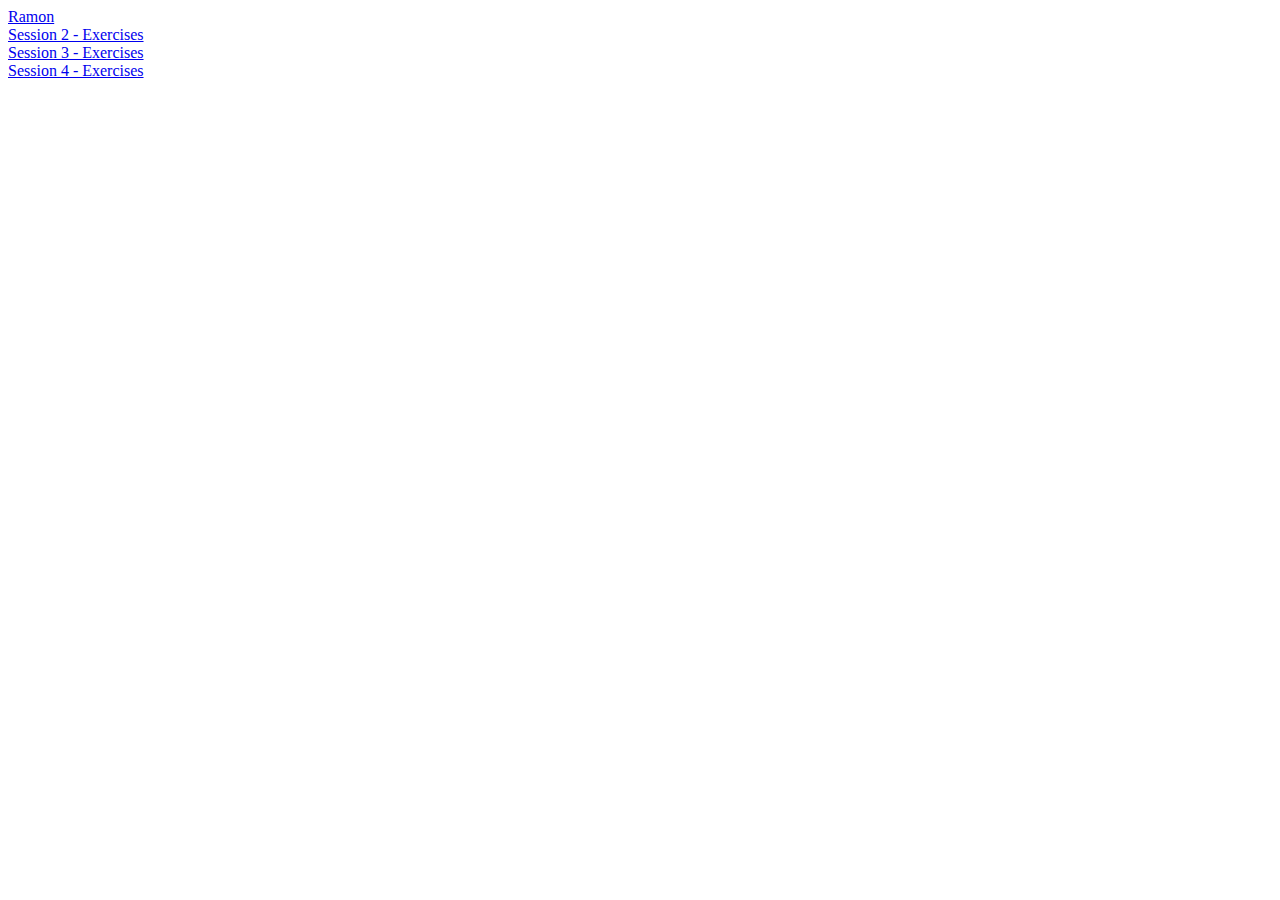
<file: index.html>
<!DOCTYPE html>
<html lang="en">
    <head>
        <meta charset="UTF-8">
        <meta name="viewport" content="width=device-width",initial-scale=1.0">
        <title>Web programming course</title> 
    </head>
    <body>
        <div>
            <a href="ramon.html">Ramon</a>
        </div>
        <div>
            <a href="session2.html">Session 2 - Exercises</a>
        </div>
        <div>
            <a href="session3.html">Session 3 - Exercises</a>
        </div>
        <div>
            <a href="session4.html">Session 4 - Exercises</a>
        </div>
    </body>    
</html>
</file>
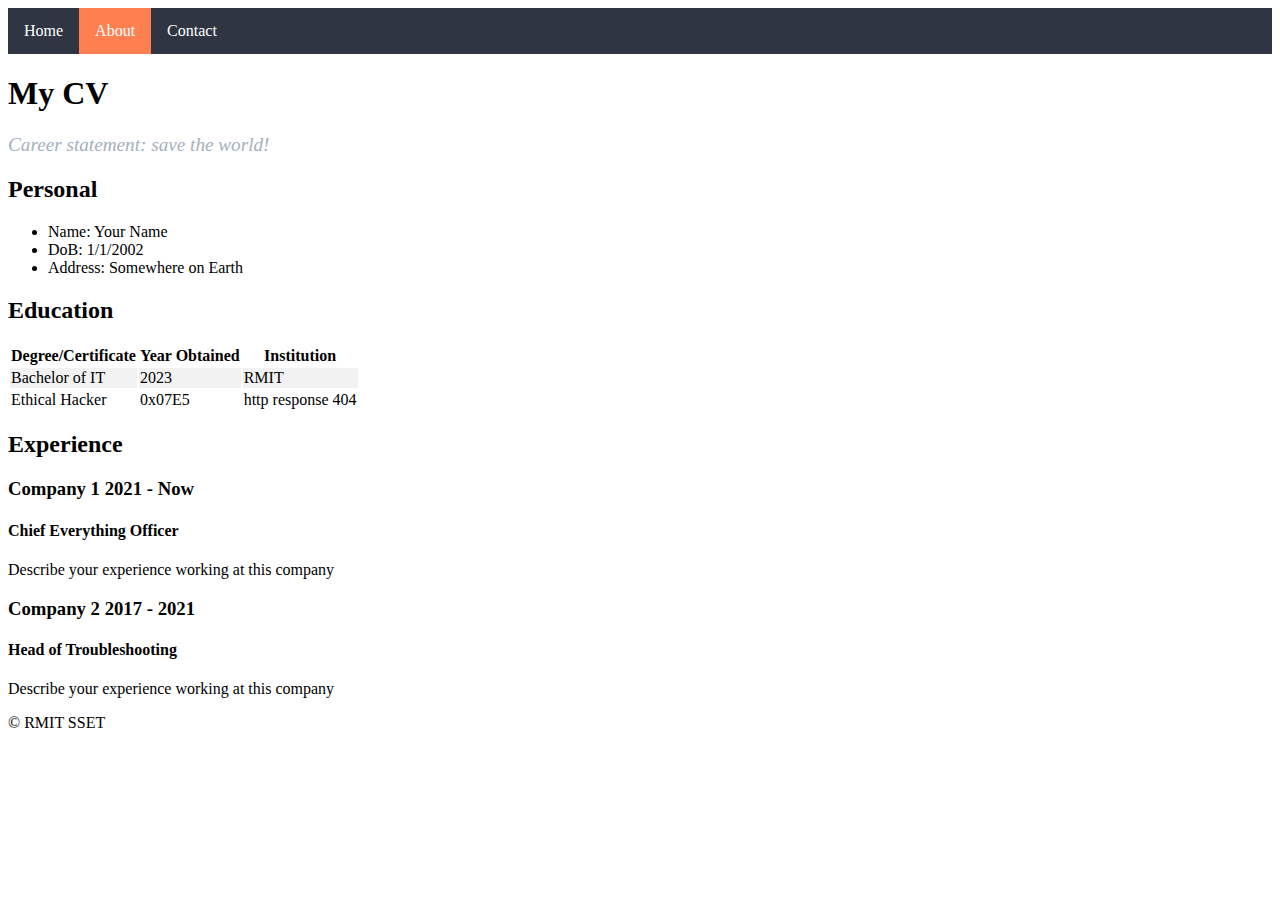
<file: lab3_ex1.html>
<!DOCTYPE html>
<html lang="en">
  <head>
    <meta charset="utf-8">
    <meta name="viewport" content="width=device-width, initial-scale=1">
    <title>CSS Exercise 1</title>
    <link rel="stylesheet" href="ex1.css" type="text/css">
  </head>
  <body>
    <header>
      <nav>
        <ul>
          <li><a href="session3.html">Home</a></li>
          <li class="active"><a href="#">About</a></li>
          <li><a href="#">Contact</a></li>
        </ul>
      </nav>
    </header>
    <main>
      <h1>My CV</h1>
      <p class="statement">Career statement: save the world!</p>
      <div id="personal">
        <h2>Personal</h2>
        <ul>
          <li>Name: Your Name</li>
          <li>DoB: 1/1/2002</li>
          <li>Address: Somewhere on Earth</li>
        </ul>
      </div>

      <div id="education">
        <h2>Education</h2>
        <table>
          <tr>
            <th>Degree/Certificate</th>
            <th>Year Obtained</th>
            <th>Institution</th>
          </tr>
          <tr>
            <td>Bachelor of IT</td>
            <td>2023</td>
            <td>RMIT</td>
          </tr>
          <tr>
            <td>Ethical Hacker</td>
            <td>0x07E5</td>
            <td>http response 404</td>
          </tr>
        </table>
      </div>
      <div id="experience">
        <h2>Experience</h2>
        <div class="job-description">
          <h3>Company 1 <span class="job-duration">2021 - Now</span></h3>
          <h4 class="job-title">Chief Everything Officer</h4>
          <p>Describe your experience working at this company</p>
        </div>
        <div class="job-description">
          <h3>Company 2 <span class="job-duration">2017 - 2021</span></h3>
          <h4 class="job-title">Head of Troubleshooting</h4>
          <p>Describe your experience working at this company</p>
        </div>
      </div>
    </main>
    <footer>
      &copy; RMIT SSET
    </footer>
  </body>
</html>
</file>
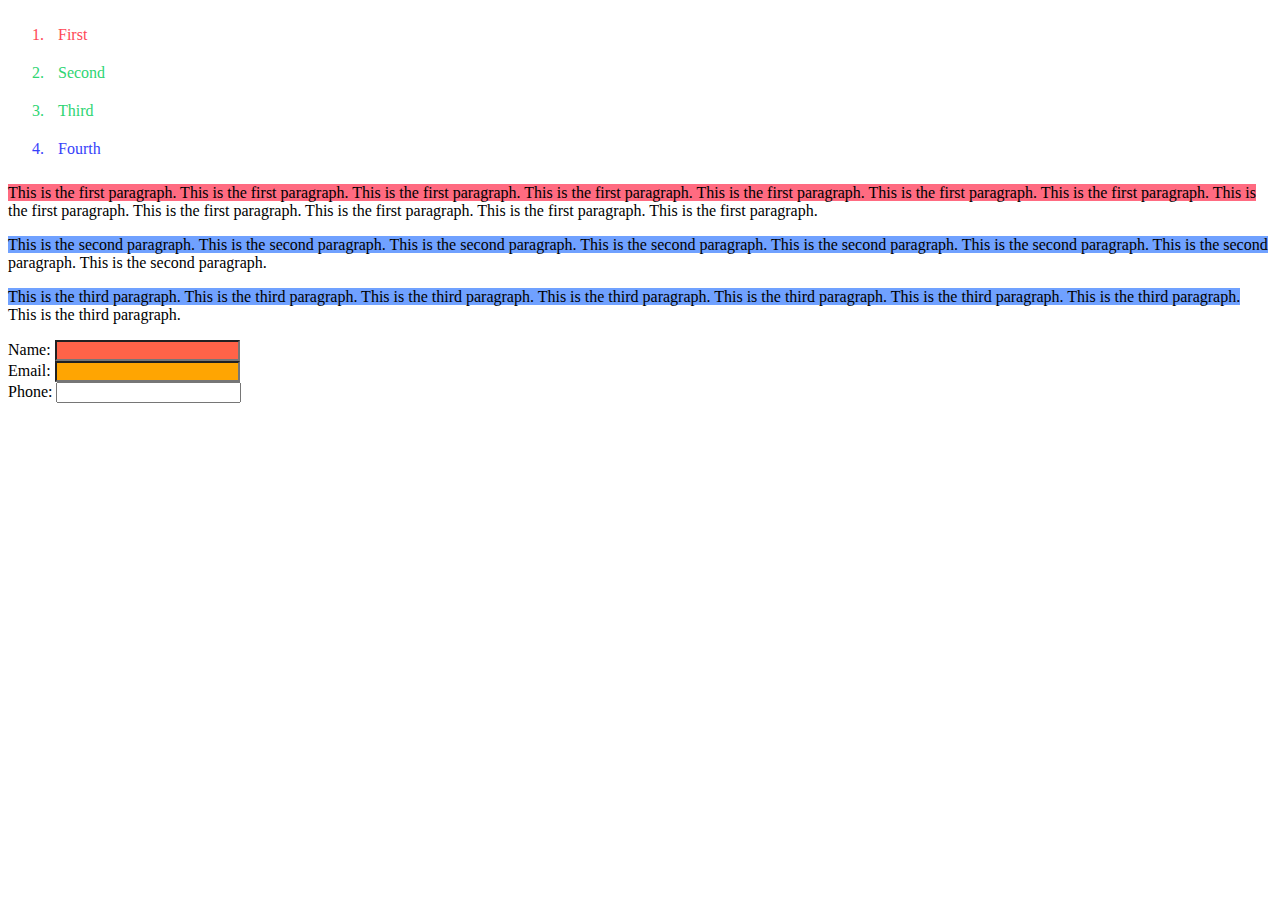
<file: lab3_ex2.html>
<!DOCTYPE html>
<html lang="en">
  <head>
    <meta charset="utf-8">
    <meta name="viewport" content="width=device-width, initial-scale=1">
    <title>CSS Exercise 2</title>
    <link type="text/css" rel="stylesheet" href="ex2.css">
  </head>
  <body>
    <ol>
      <li>First</li>
      <li>Second</li>
      <li>Third</li>
      <li>Fourth</li>
    </ol>
    <p>
      This is the first paragraph. This is the first paragraph.
      This is the first paragraph. This is the first paragraph. 
      This is the first paragraph. This is the first paragraph. 
      This is the first paragraph. This is the first paragraph. 
      This is the first paragraph. This is the first paragraph. 
      This is the first paragraph. This is the first paragraph. 
    </p>
    <p>
      This is the second paragraph. This is the second paragraph.
      This is the second paragraph. This is the second paragraph.
      This is the second paragraph. This is the second paragraph.
      This is the second paragraph. This is the second paragraph.
    </p>
    <p>
      This is the third paragraph. This is the third paragraph.
      This is the third paragraph. This is the third paragraph.
      This is the third paragraph. This is the third paragraph.
      This is the third paragraph. This is the third paragraph.
    </p>
    <form>
      <label for="name">Name:</label>
      <input type="text" required name="name"><br>
      <label for="name">Email:</label>
      <input type="email" required name="email"><br>
      <label for="name">Phone:</label>
      <input type="phone" name="phone"><br>
    </form>
  </body>
</html>
</file>
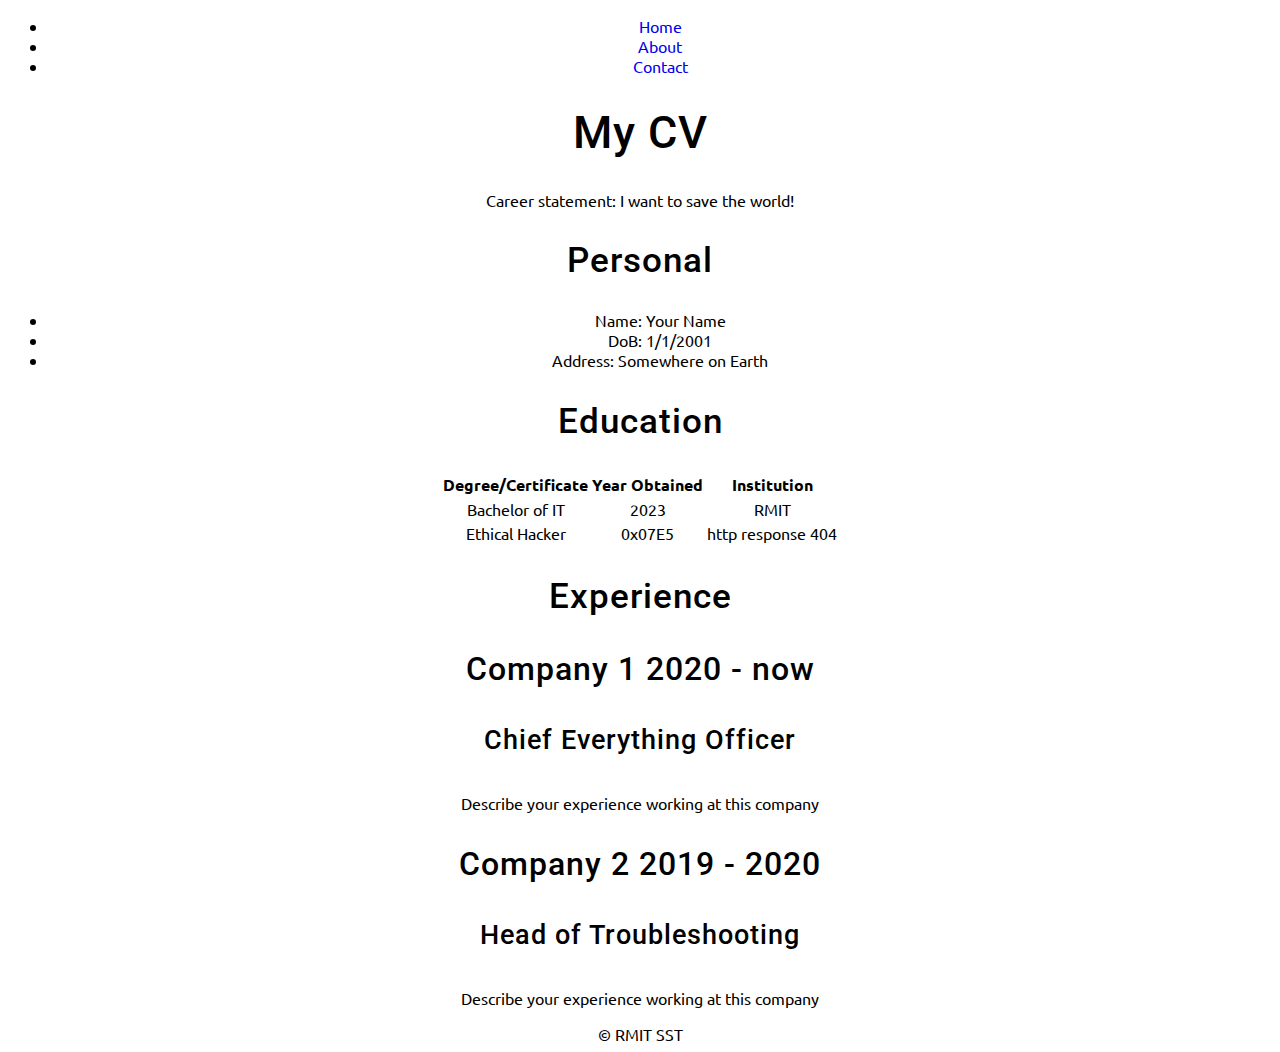
<file: lab4_ex1.html>
<!DOCTYPE html>
<html lang="en">
  <head>
    <meta charset="utf-8">
    <meta name="viewport" content="width=device-width, initial-scale=1">
    <title>Font exercise</title>
    <link rel="stylesheet" type="text/css" href="lab4_ex1_style.css">
  </head>
  <body>
    <header>
      <nav>
        <ul>
          <li><a href="home.html">Home</a></li>
          <li class="active"><a href="cv.html">About</a></li>
          <li><a href="contact.html">Contact</a></li>
        </ul>
      </nav>
    </header>
    <main>
      <h1>My CV</h1>
      <p>Career statement: I want to save the world!</p>
      <div id="personal">
        <h2>Personal</h2>
        <ul>
          <li>Name: Your Name</li>
          <li>DoB: 1/1/2001</li>
          <li>Address: Somewhere on Earth</li>
        </ul>
      </div>
      <div id="education">
        <h2>Education</h2>
        <table>
          <tr>
            <th>Degree/Certificate</th>
            <th>Year Obtained</th>
            <th>Institution</th>
          </tr>
          <tr>
            <td>Bachelor of IT</td>
            <td>2023</td>
            <td>RMIT</td>
          </tr>
          <tr>
            <td>Ethical Hacker</td>
            <td>0x07E5</td>
            <td>http response 404</td>
          </tr>
        </table>
      </div>
      <div id="experience">
        <h2>Experience</h2>
        <div class="job-description">
          <h3>Company 1 <span class="job-duration">2020 - now</span></h3>
          <h4 class="job-title">Chief Everything Officer</h4>
          <p>Describe your experience working at this company</p>
        </div>
        <div class="job-description">
          <h3>Company 2 <span class="job-duration">2019 - 2020</span></h3>
          <h4 class="job-title">Head of Troubleshooting</h4>
          <p>Describe your experience working at this company</p>
        </div>
      </div>
    </main>
    <footer>
      &copy; RMIT SST
    </footer>
  </body>
</html>
</file>
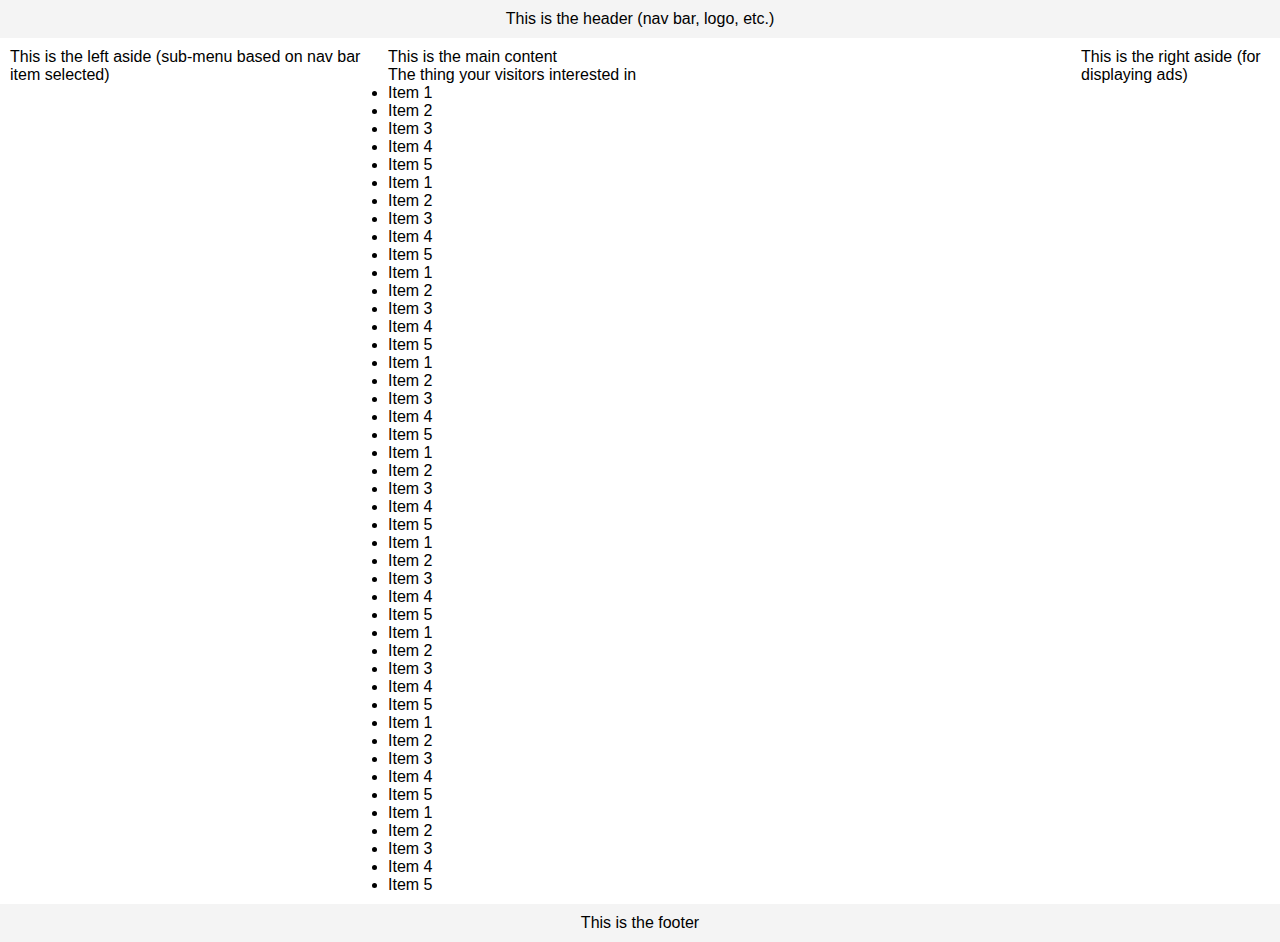
<file: lab4_ex2.html>
<!DOCTYPE html>
<html lang="en">
  <head>
    <meta charset="utf-8">
    <meta name="viewport" content="width=device-width, initial-scale=1">
    <title>Box Model</title>
    <link rel="stylesheet" type="text/css" href="lab4_ex2_style.css">
  </head>
  <body>
    <header>
      This is the header (nav bar, logo, etc.)
    </header>
    <section id="main">
      <aside id="left">
        This is the left aside (sub-menu based on nav bar item selected)
      </aside>
      <main>
        <p>This is the main content</p>
        <p>The thing your visitors interested in</p>
        <ul>
          <li>Item 1</li>
          <li>Item 2</li>
          <li>Item 3</li>
          <li>Item 4</li>
          <li>Item 5</li>
          <li>Item 1</li>
          <li>Item 2</li>
          <li>Item 3</li>
          <li>Item 4</li>
          <li>Item 5</li>
          <li>Item 1</li>
          <li>Item 2</li>
          <li>Item 3</li>
          <li>Item 4</li>
          <li>Item 5</li>
          <li>Item 1</li>
          <li>Item 2</li>
          <li>Item 3</li>
          <li>Item 4</li>
          <li>Item 5</li>
          <li>Item 1</li>
          <li>Item 2</li>
          <li>Item 3</li>
          <li>Item 4</li>
          <li>Item 5</li>
          <li>Item 1</li>
          <li>Item 2</li>
          <li>Item 3</li>
          <li>Item 4</li>
          <li>Item 5</li>
          <li>Item 1</li>
          <li>Item 2</li>
          <li>Item 3</li>
          <li>Item 4</li>
          <li>Item 5</li>
          <li>Item 1</li>
          <li>Item 2</li>
          <li>Item 3</li>
          <li>Item 4</li>
          <li>Item 5</li>
          <li>Item 1</li>
          <li>Item 2</li>
          <li>Item 3</li>
          <li>Item 4</li>
          <li>Item 5</li>
        </ul>
      </main>
      <aside id="right">
        This is the right aside (for displaying ads)
      </aside>
    </section>
    <footer>
      This is the footer
    </footer>
  </body>
</html>
</file>
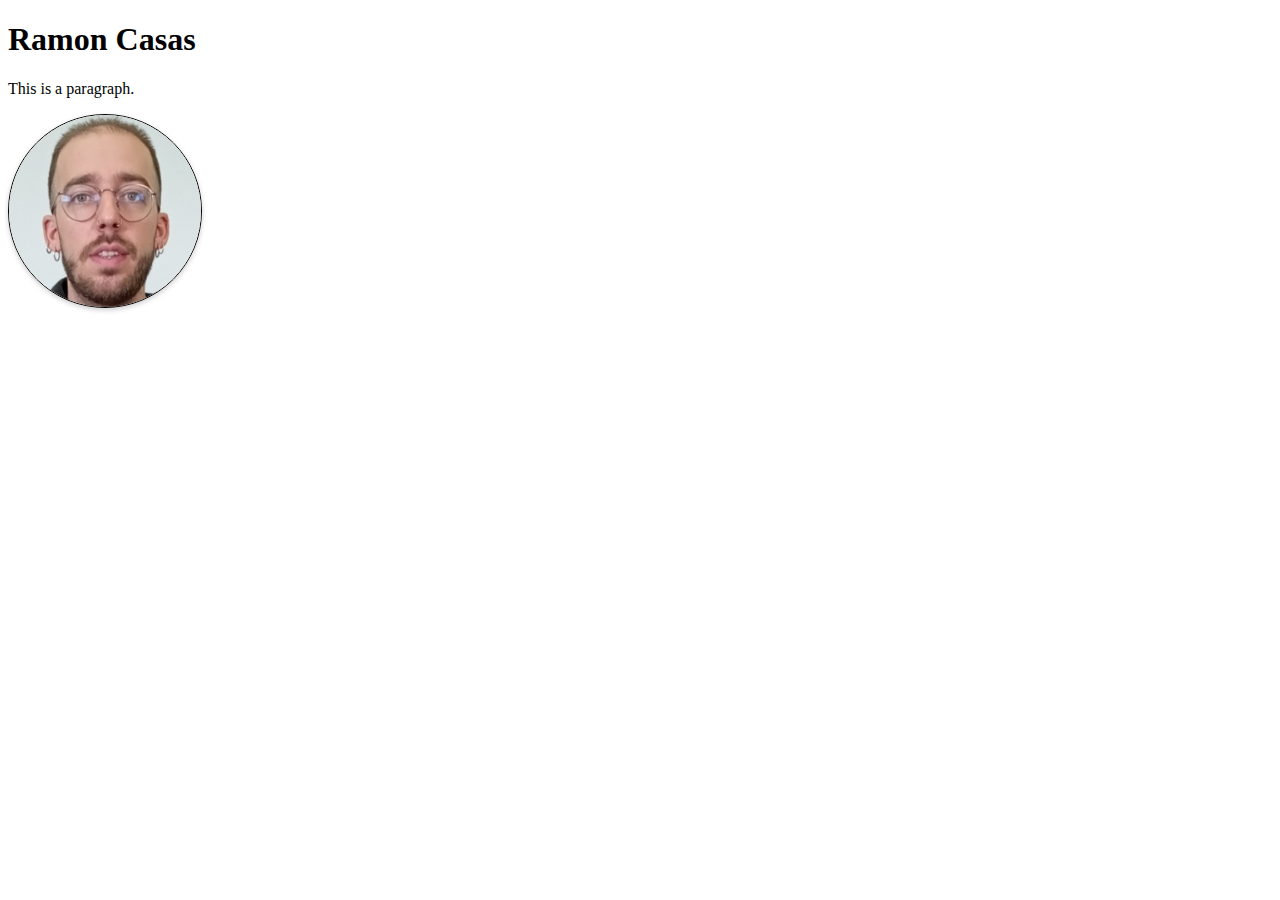
<file: ramon.html>
<!DOCTYPE html>
<html>

<head>
    <title>Ramon</title>
    <link rel="stylesheet" href="ramon_style.css">
</head>

<body>
    <h1>Ramon Casas</h1>
    <p>This is a paragraph.</p>
    <div class="profile-picture">
        <img src="fotoRamonCasas.jpg" alt="Foto Ramon">
    </div>
</body>

</html>
</file>
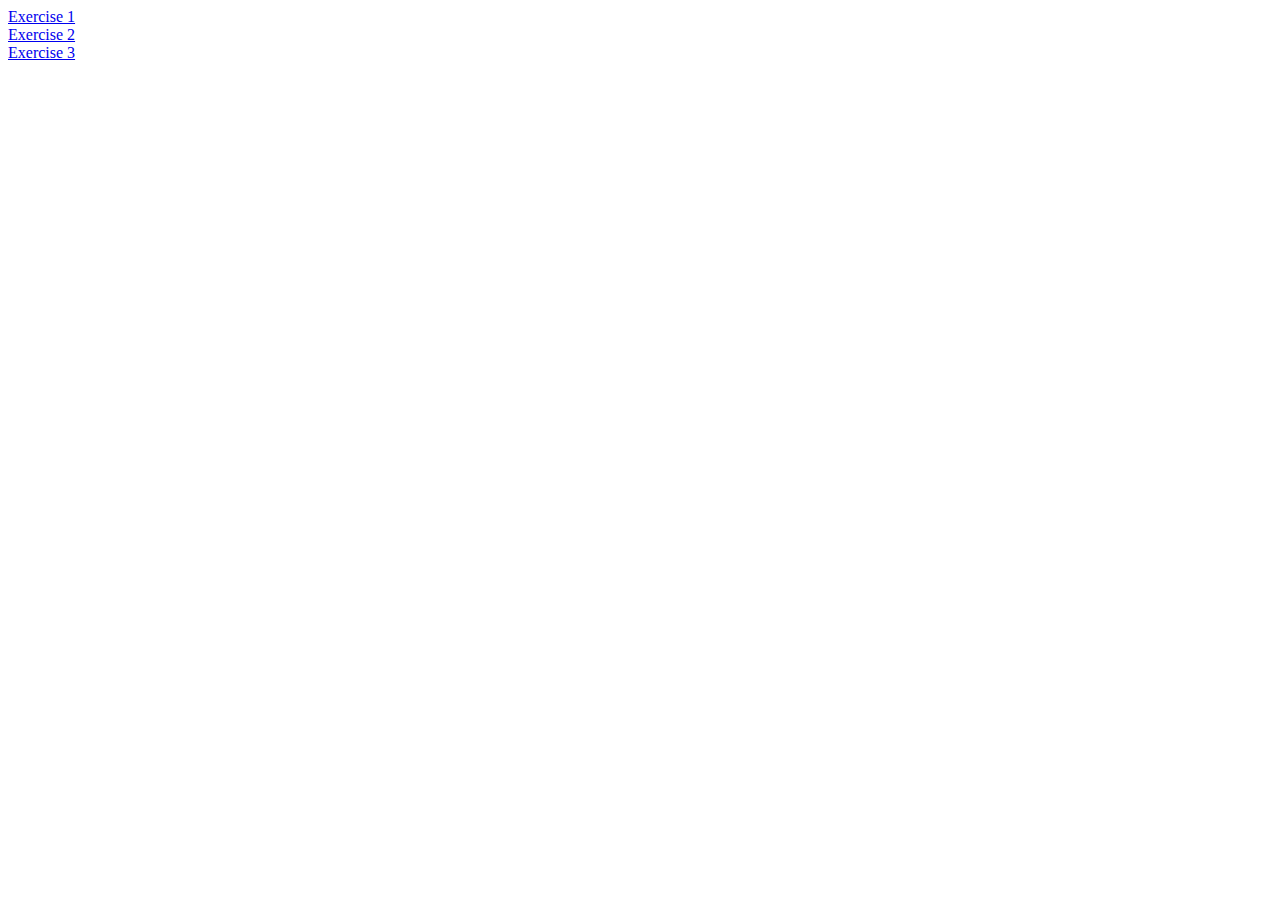
<file: session3.html>
<!DOCTYPE html>
<html lang="en">
    <head>
        <meta charset="UTF-8">
        <meta name="viewport" content="width=device-width",initial-scale=1.0">
        <title>Session 3 Exercises</title> 
    </head>
    <body>
        <div>
            <a href="lab3_ex1.html">Exercise 1</a>
        </div>
        <div>
            <a href="lab3_ex2.html">Exercise 2</a>
        </div>
        <div>
            <a href=" ">Exercise 3</a>
        </div>
    </body>    
</html>
</file>
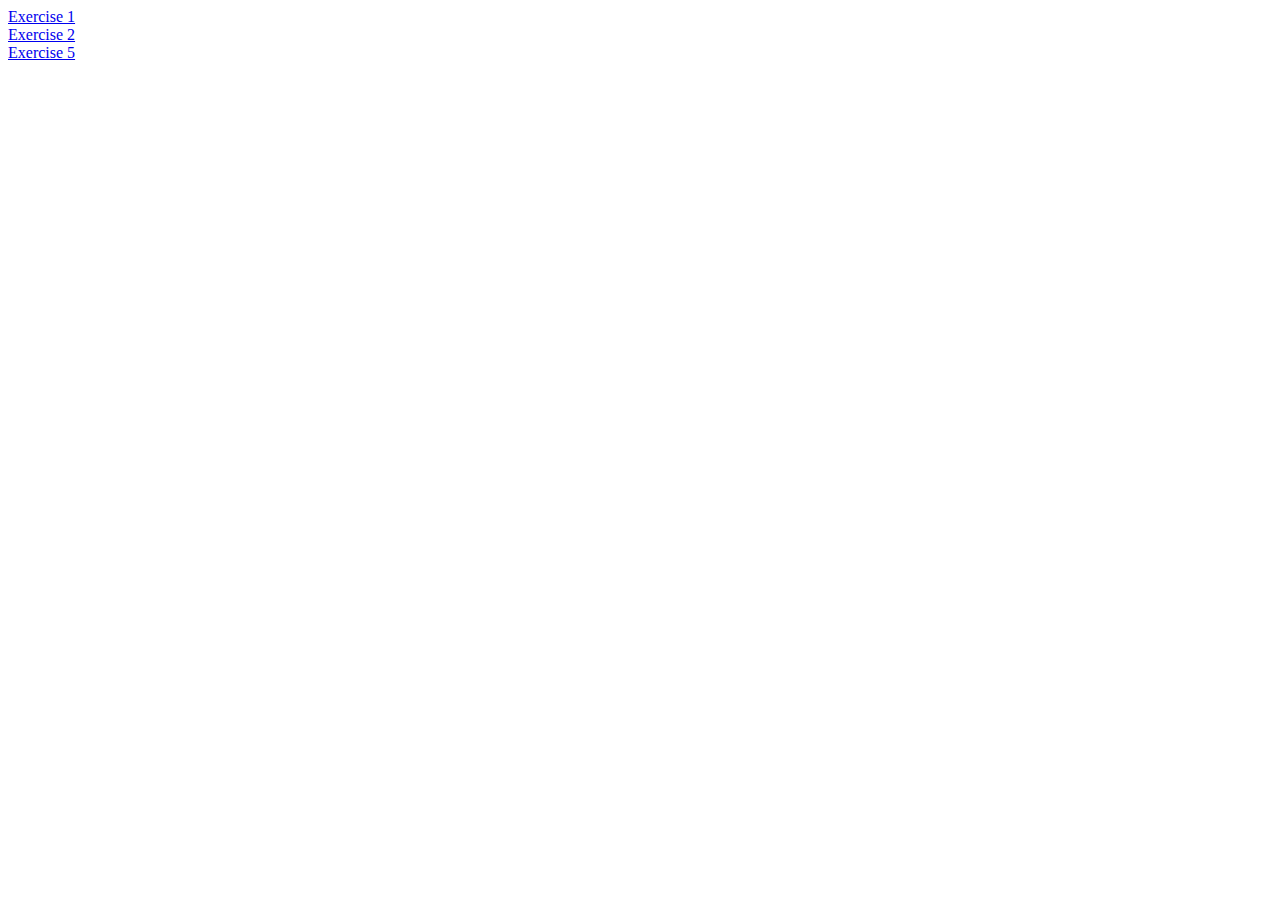
<file: session4.html>
<!DOCTYPE html>
<html lang="en">
    <head>
        <meta charset="UTF-8">
        <meta name="viewport" content="width=device-width",initial-scale=1.0">
        <title>Session 4 Exercises</title> 
    </head>
    <body>
        <div>
            <a href="lab4_ex1.html">Exercise 1</a>
        </div>
        <div>
            <a href="lab4_ex2.html">Exercise 2</a>
        </div>
        <div>
            <a href="lab4_ex5.html">Exercise 5</a>
        </div>
    </body>    
</html>
</file>
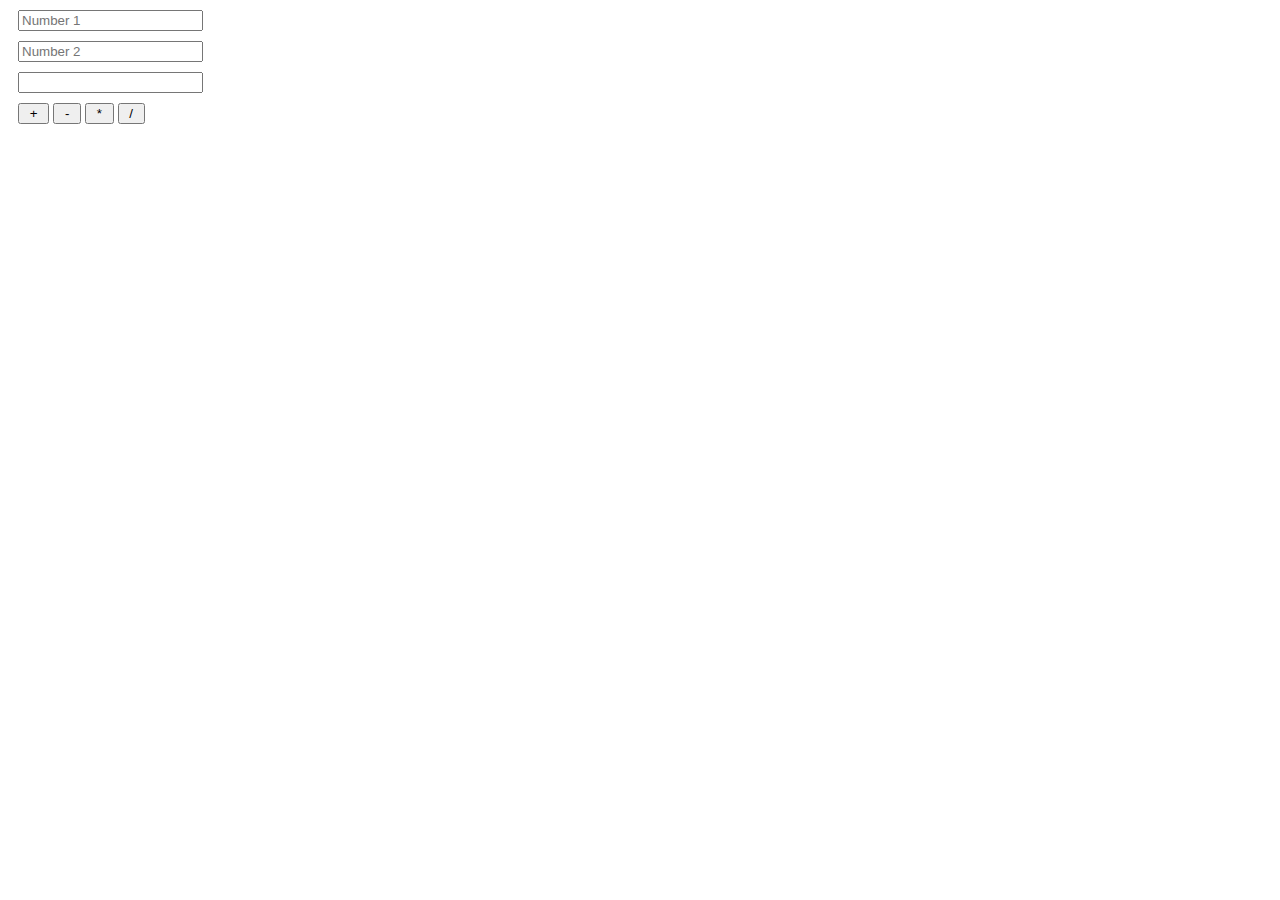
<file: Lab5/ex1.html>
<!DOCTYPE html>
<html lang="en">
  <head>
    <meta charset="utf-8">
    <meta name="viewport" content="width=device-width, initial-scale=1">
    <title>Simple Calculator</title>
    <style>
      div {
        margin: 10px;
      }
      .error{
        color: red;
      }
    </style>
    <script src="ex1.js"></script>
  </head>

  <body>
    <div>
      <input id="number1" placeholder="Number 1" type="number">
    </div>
    <div>
      <input id="number2" placeholder="Number 2" type="number">
    </div>
    <div>
      <input id="result" readonly type="number">
    </div>
    <div>
      <input type="button" value=" + " onclick="apply(this.value);">
      <input type="button" value=" - " onclick="apply(this.value);">
      <input type="button" value=" * " onclick="apply(this.value);">
      <input type="button" value=" / " onclick="apply(this.value);">
    </div>
    <div id="error" class="error"></div> <!-- Error message div -->
  </body>
</html>
</file>
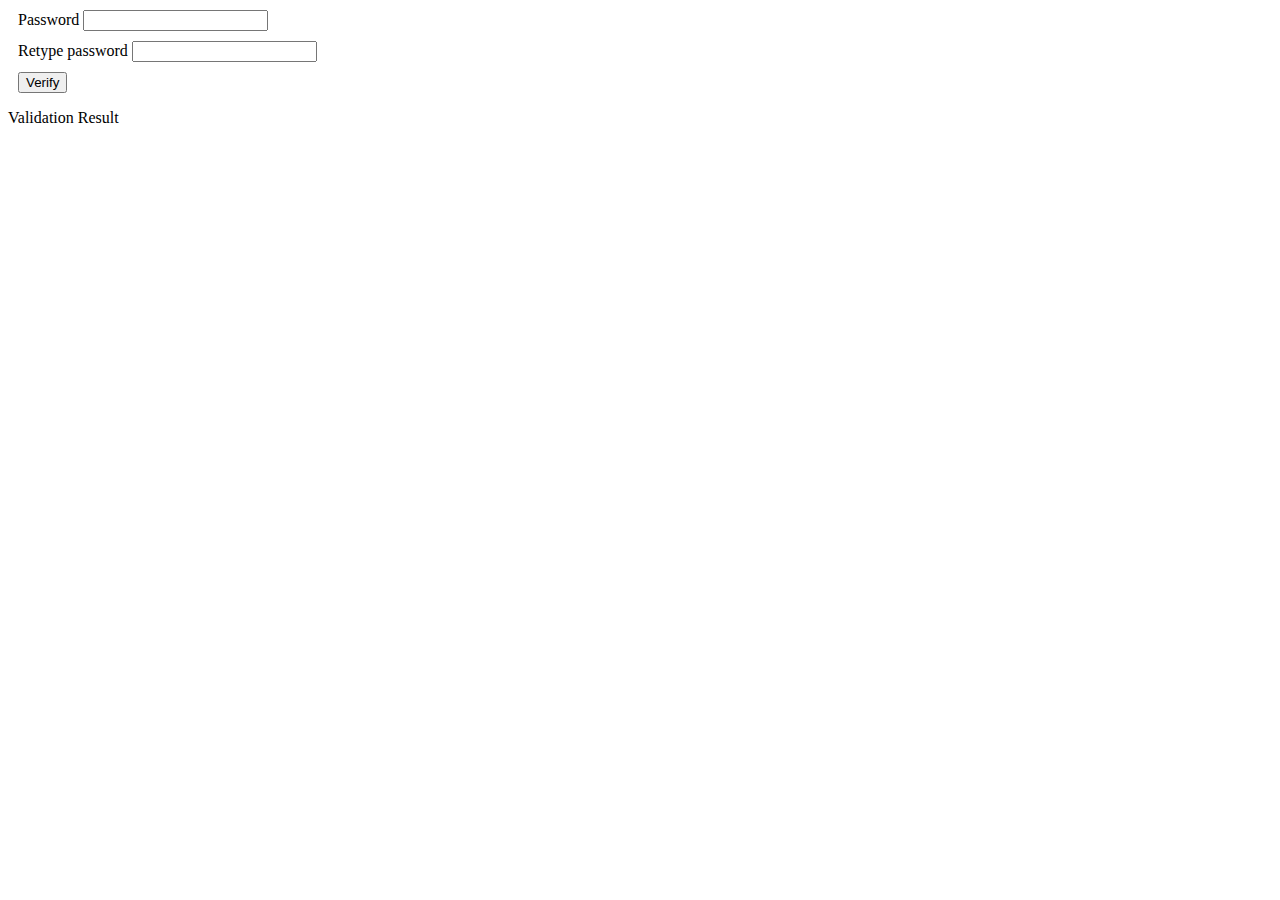
<file: Lab5/ex2.html>
<!DOCTYPE html>
<html lang="en">
  <head>
    <meta charset="utf-8">
    <meta name="viewport" content="width=device-width, initial-scale=1">
    <title>Password Verification</title>
    <style>
      div {
        margin: 10px;
      }
      .success {
        color: green;
      }
      .failed {
        color: red;
      }
    </style>
    <script src="ex2.js"></script>
  </head>
  <body>
    <form>
      <div>
        <label for="password">Password</label>
        <input id="password" type="text" name="password">
      </div>
      <div>
        <label for="retype_password">Retype password</label>
        <input id="retype_password" type="password" name="retype_password">
      </div>
      <div>
        <input type="button" value="Verify" onclick="validate()">
      </div>
    </form>
    <p id="verification_status">Validation Result</p>
    <div id="error" class="error"></div> <!-- Error message div -->
  </body>
</html>
</file>
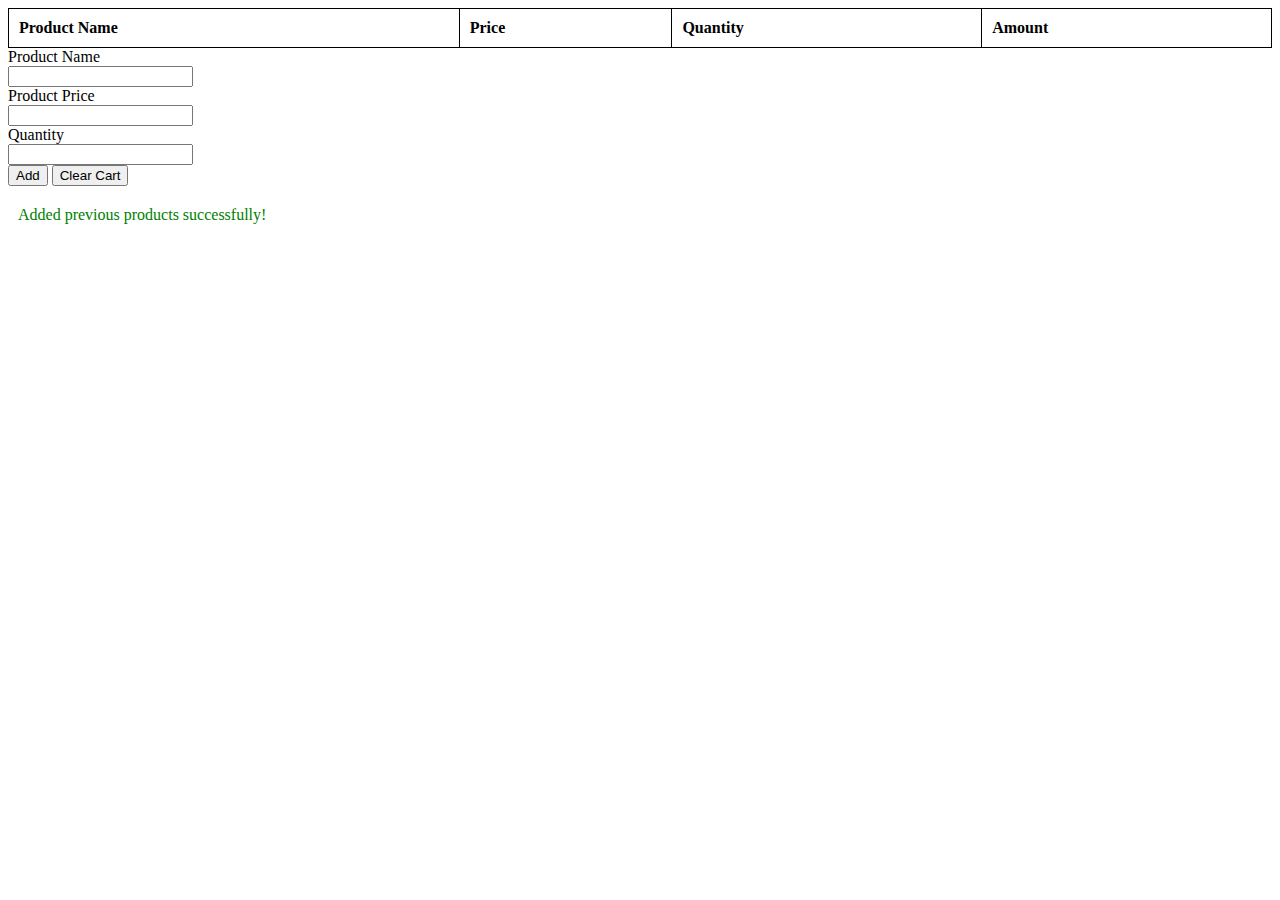
<file: Lab6/ex1.html>
<!DOCTYPE html>
<html lang="en">
    <head>
        <meta charset="UTF-8">
        <meta name = "viewport" content="width=device-width, initial-scale=1.0">
        <title>Product Table</title>
        <style>
            table{
                width: 100%;
                border-collapse: collapse;
            }
            table, th, td {
                border: 1px solid black;
            }
            th,td{
                padding: 10px;
                text-align: left;
            }
            .success-message {
                display: none; /*by default no message*/
                color: green;
                padding: 10px;
                margin-top: 10px;
            }
        </style>
        <script src="ex1.js"></script>
    </head>
    <body>
        <table id="productTable">
            <thead>
                <tr>
                    <th>Product Name</th>
                    <th>Price</th>
                    <th>Quantity</th>
                    <th>Amount</th>
                </tr>
            </thead>
            <tbody>
                <!--new rows will be added here-->
            </tbody>
        </table>
        
        <div>
            <label for="productName">Product Name</label><br>
            <input type="text" id="productName"><br>
        </div>
        
        <div>
            <label for="number">Product Price</label><br>
            <input type="number" id="price" step="any" min="0.01"><br>
        </div>

        <div>
            <label for="quantity">Quantity</label><br>
            <input type="number" id="quantity" min="1" step="1"><br>
        </div>
        
        <button onclick="addRow()">Add</button>
        <button class="clear-cart" onclick="clearCart()">Clear Cart</button>
        <div id="successMessage" class="success-message"> </div>

    </body>
</html>
</file>
<file: ex1.css>
/* Navigation bar styles */
header nav ul {
    list-style-type: none;
    margin: 0;
    padding: 0;
    overflow: hidden;
    background-color: #2f3542; /* Background color for the navigation bar */
}

header nav ul li {
    float: left; /* Floats the list items horizontally */
}

header nav ul li a {
    display: block;
    color: #ffffff;
    text-align: center;
    padding: 14px 16px;
    text-decoration: none;
}

header nav ul li a:hover {
    background-color: #747d8c; /* Change background color on hover */
}

header nav ul li.active a { /* We use . because is a class defined by us */
    background-color: #ff7f50; /* Background color for the active link */
}

header h1{
    font-size: 2.5em;
}

header h2{
    font-size: 2em;
}

.statement{
    font-size: 1.2em;
    color: #a4b0be;
    font-style: italic;
}

#education tbody tr:nth-child(even) {
    background-color: #f2f2f2; /* Light gray background for even rows */
}

#education tbody tr:nth-child(odd) {
    background-color: #ffffff; /* White background for odd rows */
}
</file>
<file: ex2.css>
ol li{
    padding: 10px;
    color: #2ed573;
}

ol li:first-child{
    color: #ff4757;
}

ol li:last-child{
    color: #3742fa;
}

p:first-of-type:first-line {
    background-color: #ff6b81;
}

p:nth-of-type(2):first-line,
p:nth-of-type(3)::first-line{
    background-color: #70a1ff;
}

p::selection{
    background-color: #eccc68;
}

input[name="name"]:required{
    background-color: #ff6348;
}

input[name="email"]:required{
    background-color: #ffa502;
    
}
</file>
<file: lab4_ex1_style.css>
@import url('https://fonts.googleapis.com/css2?family=Roboto:ital,wght@0,100;0,300;0,400;0,500;0,700;0,900;1,100;1,300;1,400;1,500;1,700;1,900&display=swap');
@import url('https://fonts.googleapis.com/css2?family=Roboto:ital,wght@0,100;0,300;0,400;0,500;0,700;0,900;1,100;1,300;1,400;1,500;1,700;1,900&family=Ubuntu:ital,wght@0,300;0,400;0,500;0,700;1,300;1,400;1,500;1,700&display=swap');

h1,h2,h3,h4,h5,h6{
    font-family: 'Roboto';
    font-weight: 500;
    line-height: 1.2;
    letter-spacing: 1px;
    text-align: center;
}

body, p, a{
    font-family: 'Ubuntu';
    text-align: center;
}

table {
    margin: 0 auto;
}

/*headings font sizes*/

h1{font-size:2.8rem; }
h2{font-size:2.2rem; }
h3{font-size:2rem; }
h4{font-size:1.7rem; }
h5{font-size:1.4rem; }
h6{font-size:1rem; }

/* Remove underline from links */
a {
    text-decoration: none;
}

/* Show underline on hover */
a:hover {
    text-decoration: underline;
}
</file>
<file: ramon_style.css>
.profile-picture{
    /* Default (small screens) */
    width: 30vw;
    height:30vw;
    border: 0.01em solid black;
    box-shadow: 0 2px 5px rgba(0, 0, 0, 0.2); 
    border-radius: 50%;
    overflow: hidden;
}

.profile-picture img {
    width: 100%;
    height: 100%;
    object-fit: cover; /* Ensures the image fills the circle without distortion */
  }

  /* Media Queries (only adjust the container) */

/* Medium screens and above */
@media (min-width: 768px) {
  .profile-picture {
    width: 20vw;
    height: 20vw;
  }
}

/* Large screens and above */
@media (min-width: 1200px) {
  .profile-picture {
    width: 15vw;
    height: 15vw;
  }
}
</file>
<file: lab4_ex2_style.css>
/* Reset default margins and paddings */
* {
    margin: 0;
    padding: 0;
    box-sizing: border-box;
  }
  
  /* Basic styling */
  body {
    font-family: Arial, sans-serif;
  }

  header, footer {
    background-color: #f4f4f4;
    padding: 10px;
    text-align: center;
    width: 100%;
  }

  header{
    position: sticky;
    top: 0;
  }

  #main{
    display: grid;
    grid-template-areas:
        "header header header"
        "left main right"
        "footer footer footer";
    grid-template-columns: minmax(200px, 30%) 1fr 15%;
    grid-template-rows: auto 1fr auto;
    padding: 10px;
    width: 100%; /* Makes the grid container take full width of the body */  
  }
</file>
